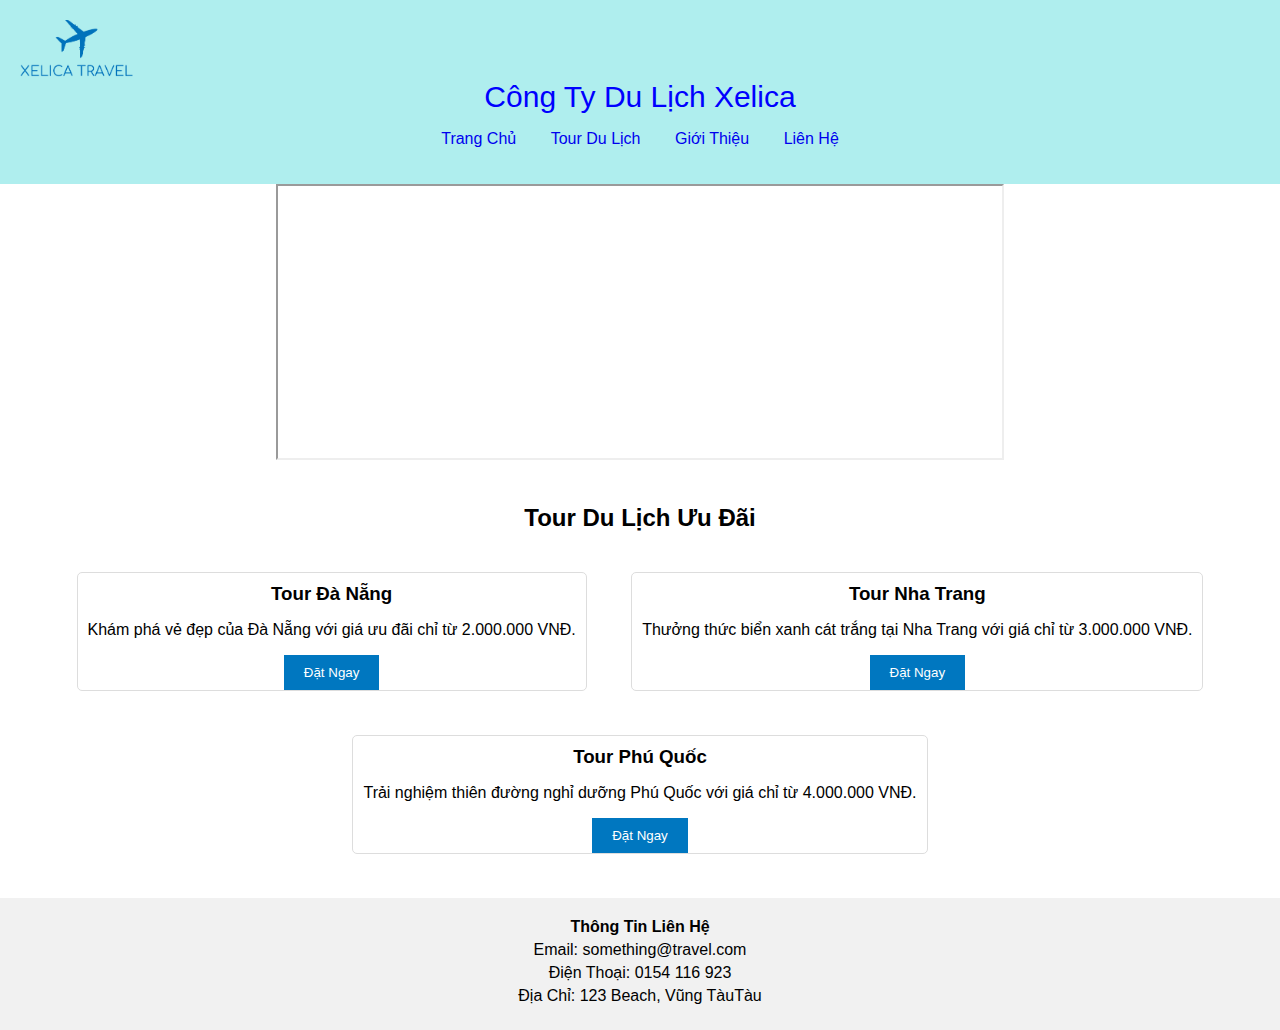
<file: index.html>
<!DOCTYPE html>
<html lang="vi">
<head>   
    <meta charset="UTF-8">
    <meta name="viewport" content="width=device-width, initial-scale=1.0">
    <title>Công Ty Du Lịch</title>
<link rel="stylesheet" href="style.css">
</head>
<body>
    <header>
        <img src="banner/Logo.png" alt="Logo" />
        <div class="logo"><a href="#">Công Ty Du Lịch Xelica</a></div>
        <nav>
            <ul>
                <li><a href="#">Trang Chủ</a></li>
                <li><a href="#">Tour Du Lịch</a></li>
                <li><a href="#">Giới Thiệu</a></li>
                <li><a href="#">Liên Hệ</a></li>
            </ul>
        </nav>

    </header>

   <main>
    <script src="banner/banner.js"></script>
    <iframe src="banner/banner.html" width="728px" height="276px" ></iframe>
        <section class="tours">
            <h2>Tour Du Lịch Ưu Đãi</h2>
            <div class="tour">
                <h3>Tour Đà Nẵng</h3>
                <p>Khám phá vẻ đẹp của Đà Nẵng với giá ưu đãi chỉ từ 2.000.000 VNĐ.</p>
                <button>Đặt Ngay</button>
            </div>
            <div class="tour">
                <h3>Tour Nha Trang</h3>
                <p>Thưởng thức biển xanh cát trắng tại Nha Trang với giá chỉ từ 3.000.000 VNĐ.</p>
                <button>Đặt Ngay</button>
            </div>
            <div class="tour">
                <h3>Tour Phú Quốc</h3>
                <p>Trải nghiệm thiên đường nghỉ dưỡng Phú Quốc với giá chỉ từ 4.000.000 VNĐ.</p>
                <button>Đặt Ngay</button>
            </div>
        </section>
    </main>

    <footer>
        <h4>Thông Tin Liên Hệ</h4>
        <p>Email: something@travel.com</p>
        <p>Điện Thoại: 0154 116 923</p>
        <p>Địa Chỉ: 123 Beach, Vũng TàuTàu</p>
    </footer>
</body>
</html>
</file>
<file: style.css>
* {
    box-sizing: border-box;
}

body {
    font-family: Arial, sans-serif;
    margin: 0;
    padding: 0;
}

header {
    background-color: paleturquoise;
    color: blue;
    padding: 20px;
    text-align: center;
}

.logo a {
    font-size: 30px;
    text-decoration: none;
    color: blue;
    font-family: 'Franklin Gothic Medium', 'Arial Narrow', Arial, sans-serif;
}

nav ul {
    list-style-type: none;
    padding: 0;
}

nav ul li {
    display: inline;
    margin: 0 15px;
}

nav ul li a {
    text-decoration: none;
}

.slide {
    display: none;
    width: 100%;
    height: 100%;
}

.slide img {
    width: 100%;
    height: auto;
}

.tours {
    padding: 20px;
    text-align: center;
}

.tour {
    display: inline-block;
    margin: 20px;
    border: 1px solid #ddd;
    border-radius: 5px;
    overflow: hidden;
    transition: transform 0.3s;
}

.tour:hover {
    transform: scale(1.05);
}

.tour img {
    width: 100%;
    height: 150px;
    object-fit: cover;
}

.tour h3 {
    margin: 10px 0;
}

.tour p {
    padding: 0 10px;
}

button {
    background-color: #0077c0;
    color: white;
    border: none;
    padding: 10px 20px;
    cursor: pointer;
    transition: background-color 0.3s;
}

button:hover {
    background-color: #005f9e;
}

footer {
    background-color: #f1f1f1;
    text-align: center;
    padding: 20px;
}

footer h4 {
    margin: 0;
}

footer p {
    margin: 5px 0;
}
main {
    text-align: center;
    overflow: hidden;
}
iframe{
    overflow: hidden;
}
img {
    max-height: 60px;

}
header img{
    display: flex;
}
</file>
